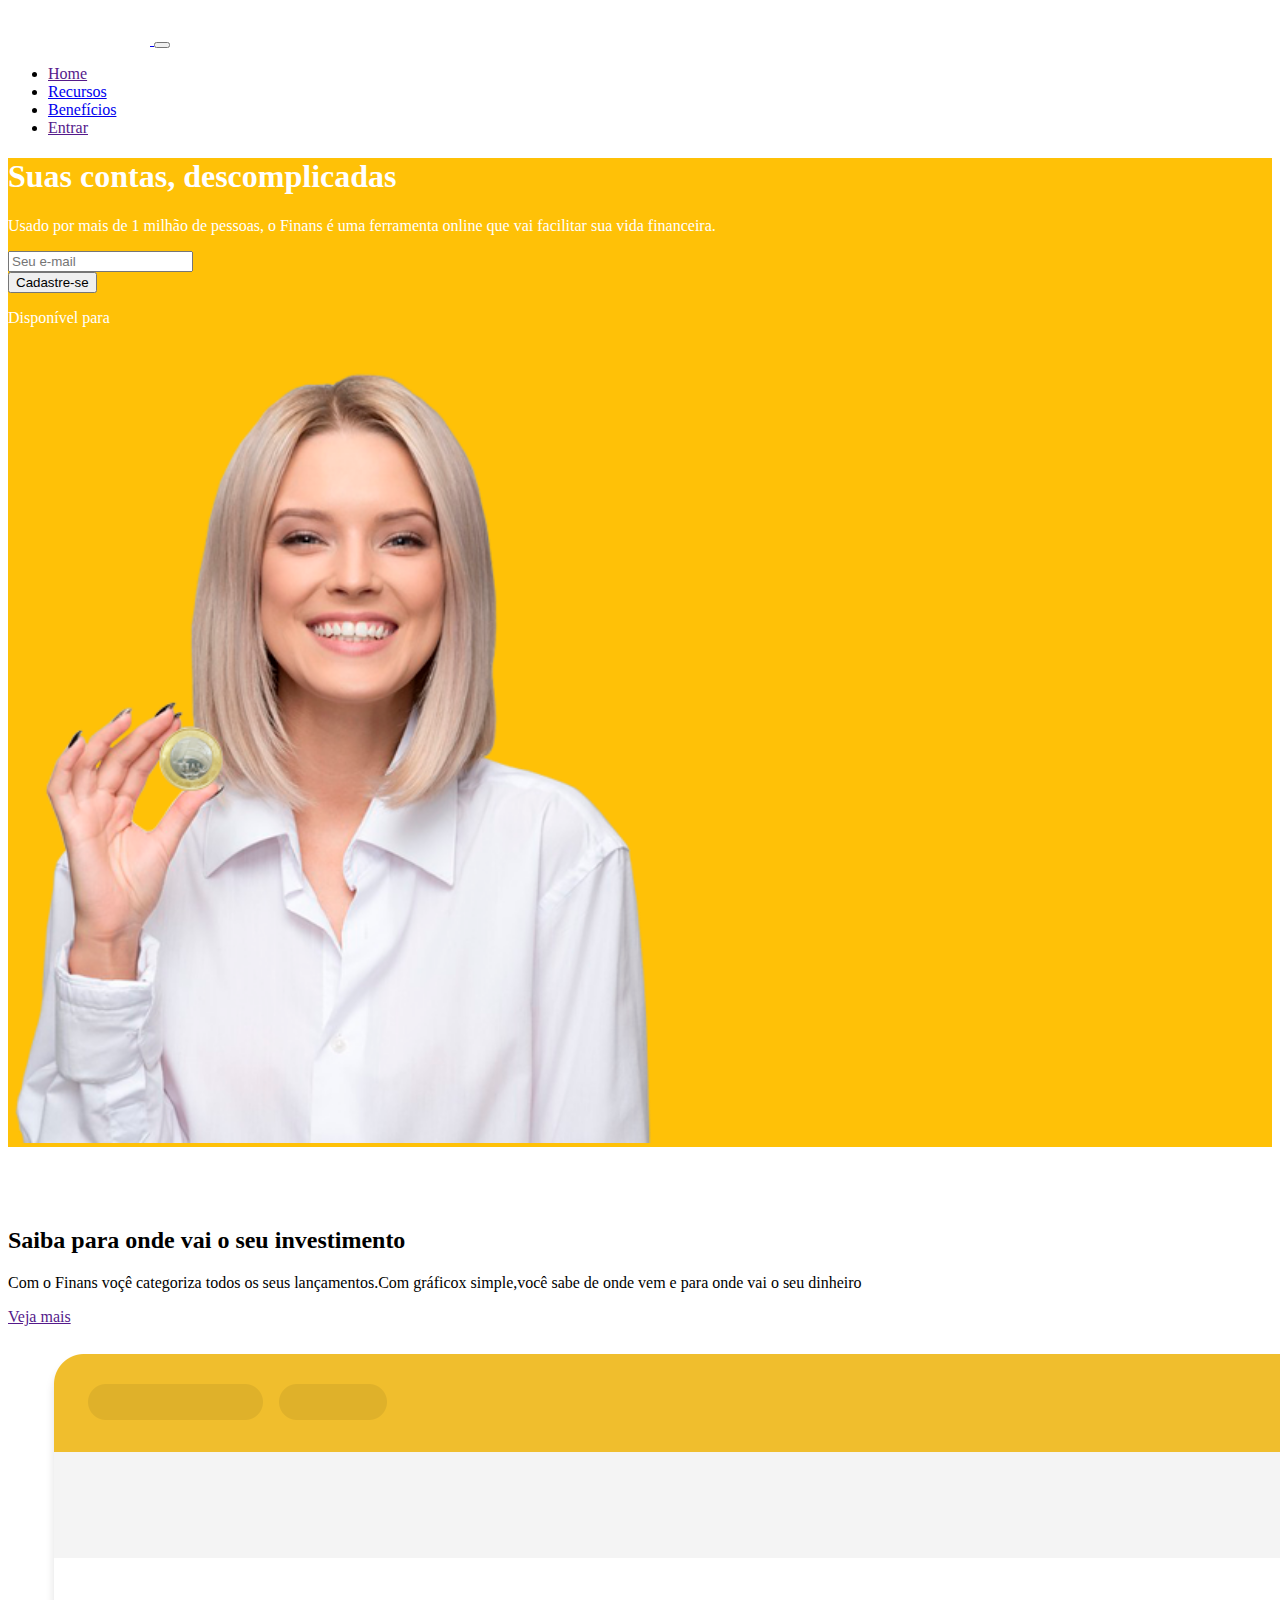
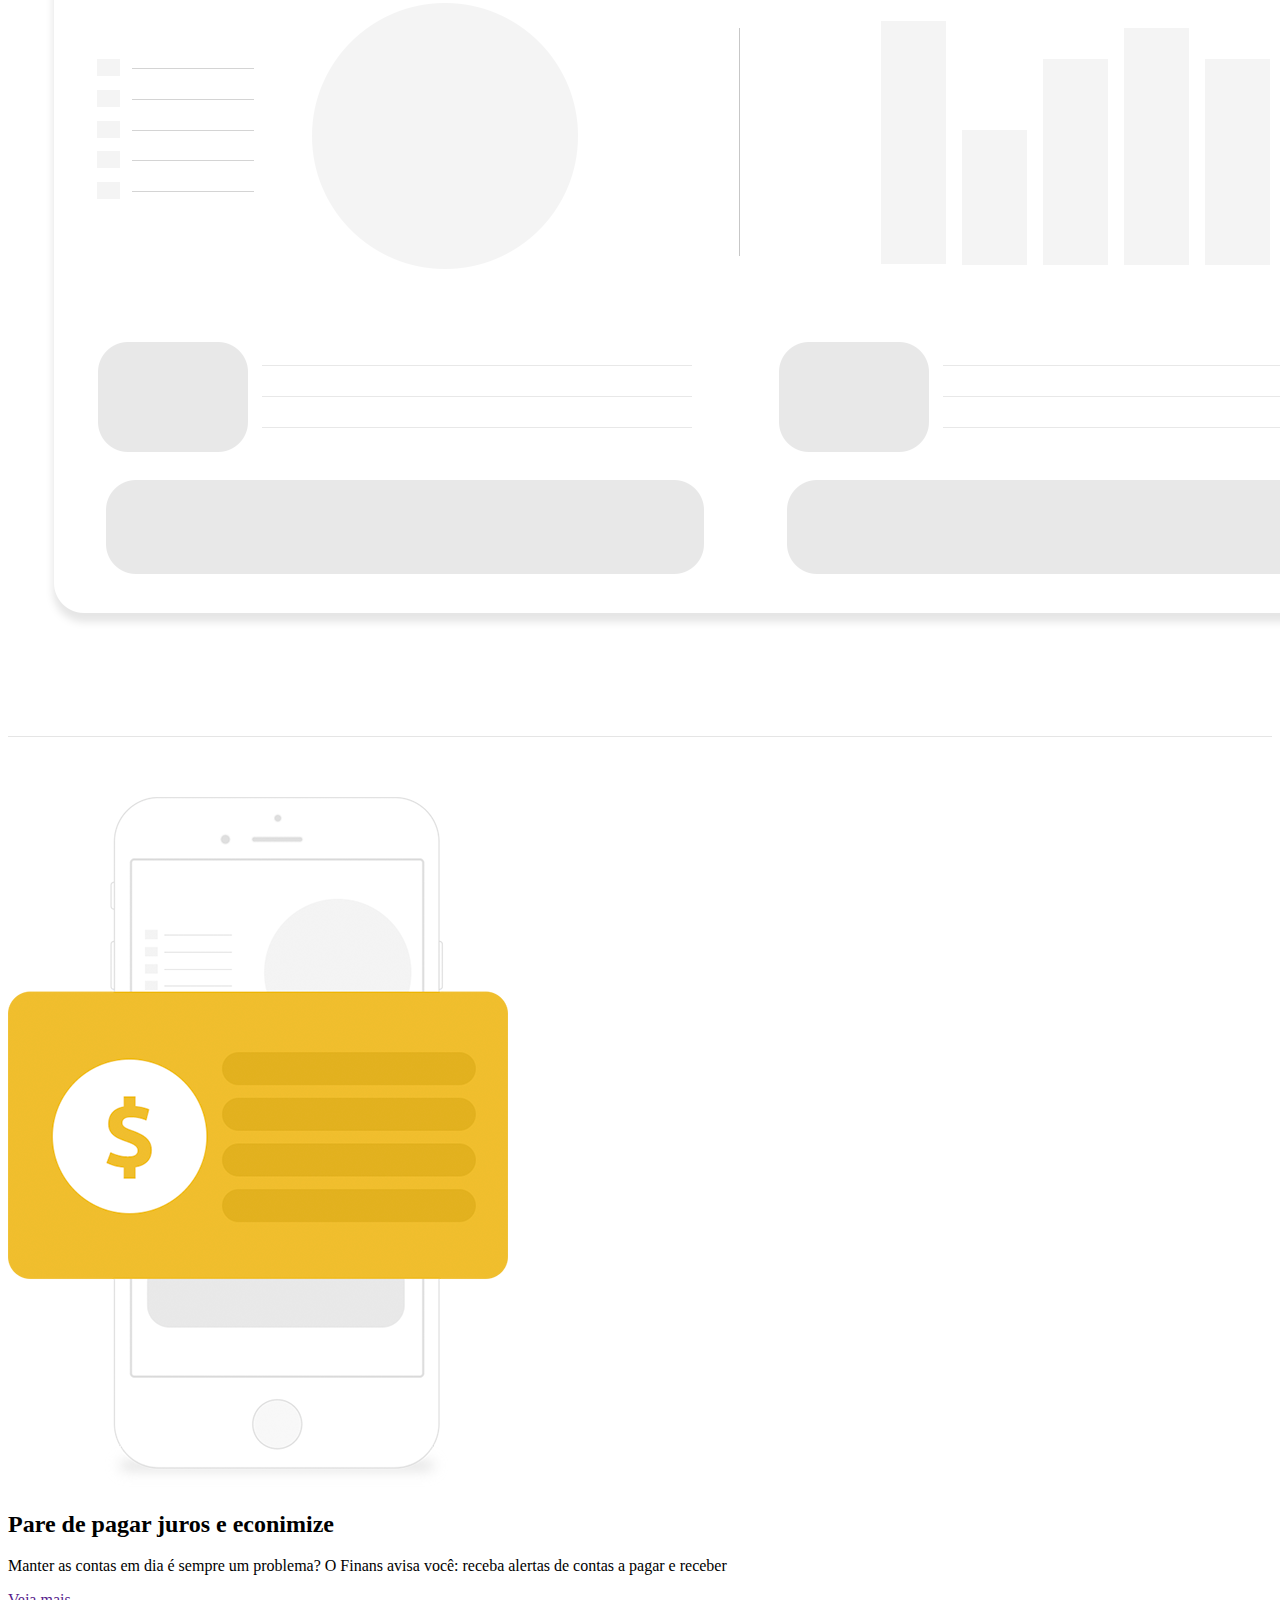
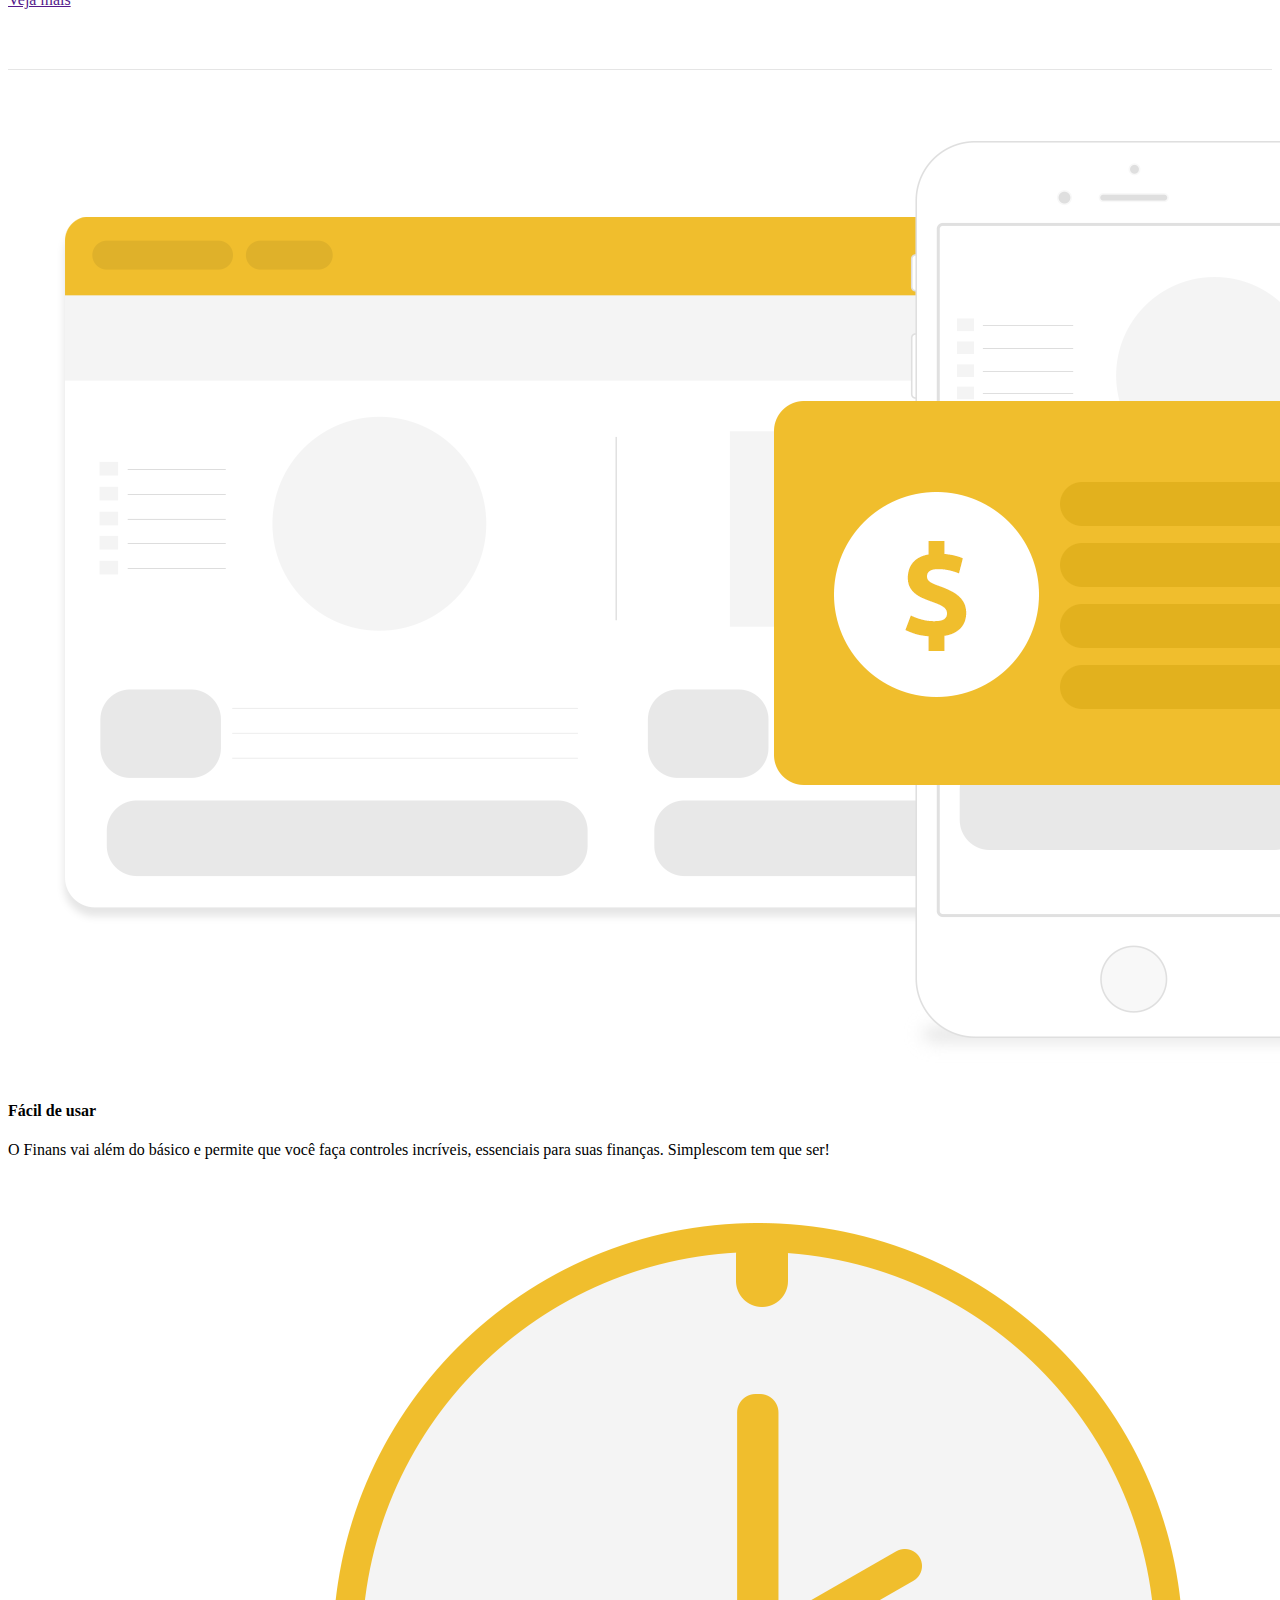
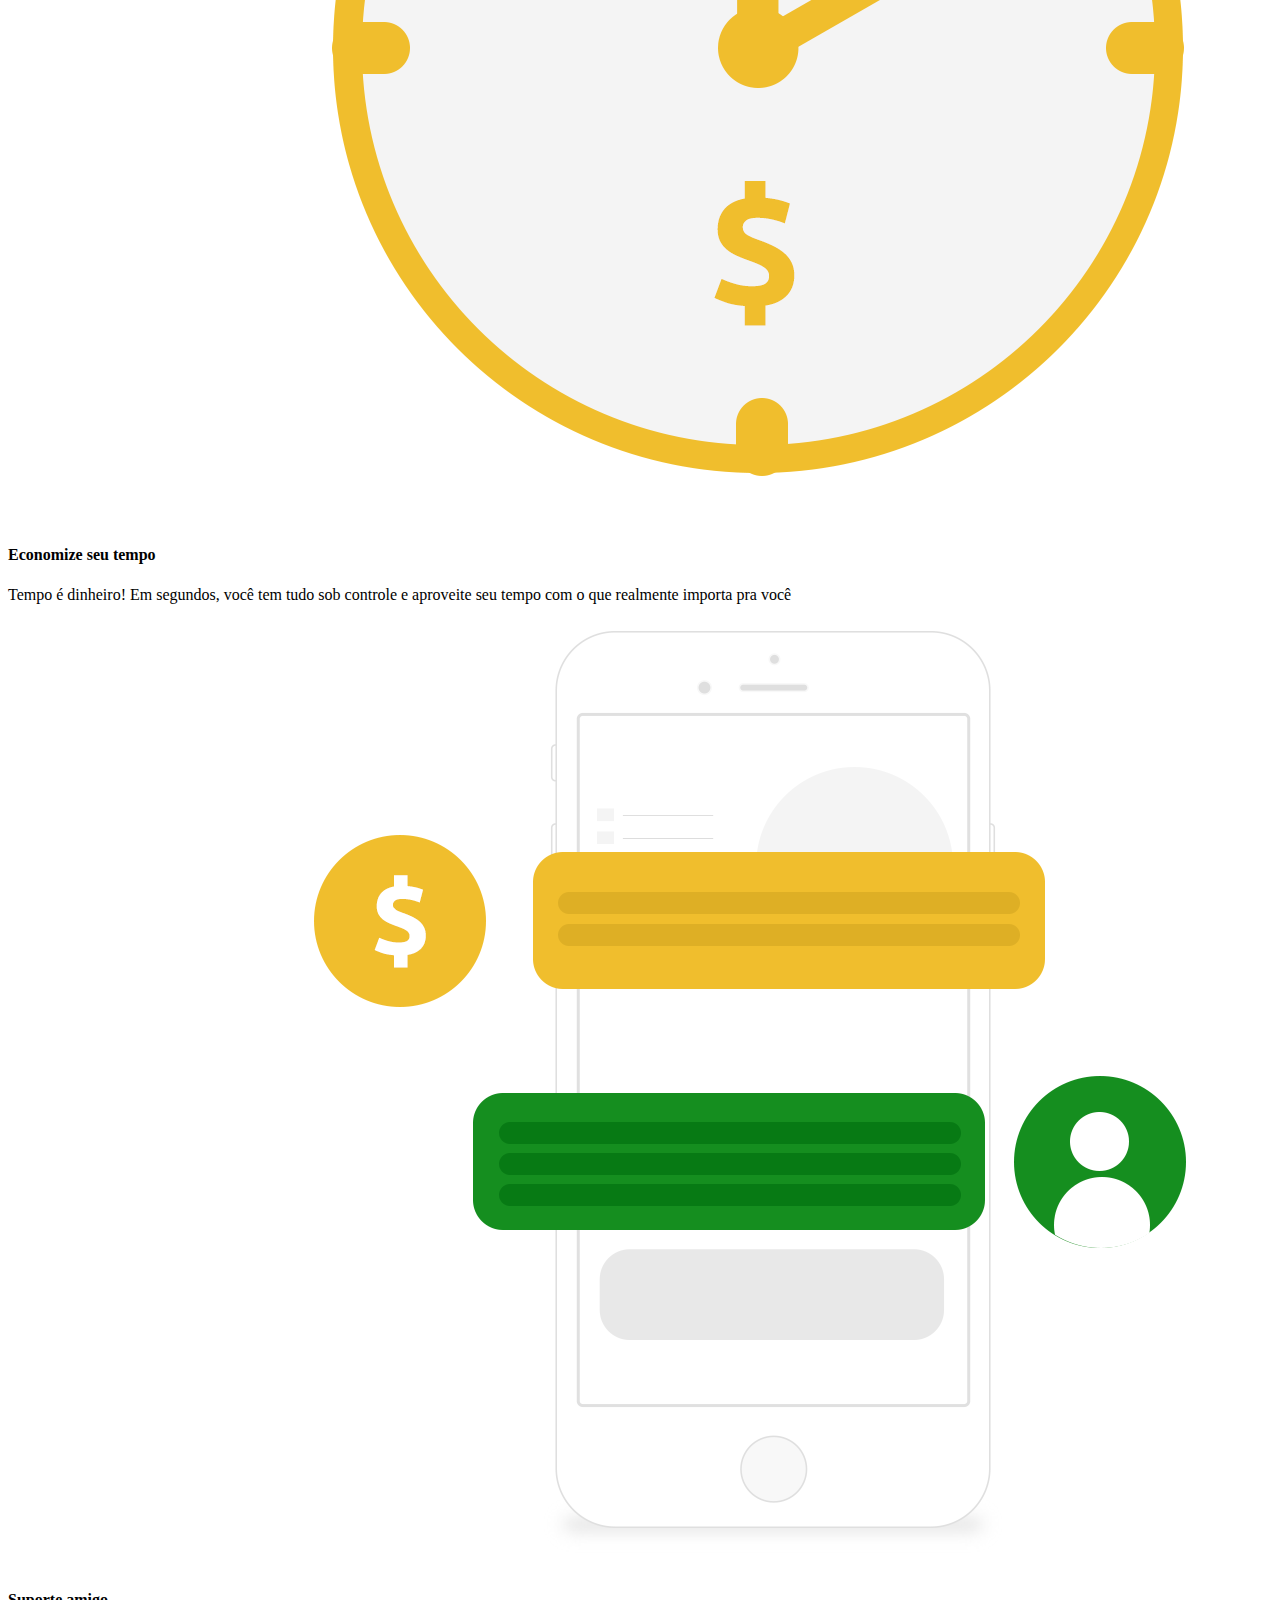
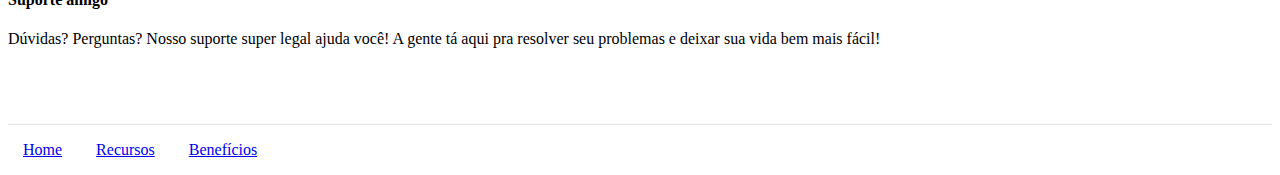
<file: index.html>
<!DOCTYPE html>
<html lang="pt-br">

<head>

  <meta charset="utf-8">
  <meta name="viewport" content="width=device-width, initial-scale=1, shrink-to-fit=no">


  <link rel="stylesheet" href="https://stackpath.bootstrapcdn.com/bootstrap/4.1.3/css/bootstrap.min.css"
    integrity="sha384-MCw98/SFnGE8fJT3GXwEOngsV7Zt27NXFoaoApmYm81iuXoPkFOJwJ8ERdknLPMO" crossorigin="anonymous">


  <link rel="stylesheet" href="https://use.fontawesome.com/releases/v5.3.1/css/all.css"
    integrity="sha384-mzrmE5qonljUremFsqc01SB46JvROS7bZs3IO2EmfFsd15uHvIt+Y8vEf7N7fWAU" crossorigin="anonymous">


  <link rel="stylesheet" type="text/css" href="css/estilo.css">

  <title>Finans - finanças pessoais</title>
</head>

<body>

  <header>
    <nav class="navbar navbar-expand-sm navbar-light bg-warning">
      <div class="container">

        <a href="#" class="navbar-brand">
          <img src="img/logo.png" width="142">
        </a>

        <button class="navbar-toggler" data-toggle="collapse" data-target="#nav-principal">
          <span class="navbar-toggler-icon"></span>
        </button>

        <div class="collapse navbar-collapse" id="nav-principal">
          <ul class="navbar-nav ml-auto">
            <li class="nav-item">
              <a href="" class="nav-link">Home</a>
            </li>
            <li class="nav-item">
              <a href="#recursos" class="nav-link">Recursos</a>
            </li>
            <li class="nav-item">
              <a href="#beneficios" class="nav-link">Benefícios</a>
            </li>
            
            <li class="nav-item">
              <a href="" class="btn btn-outline-light ml-4">Entrar</a>
            </li>
          </ul>
        </div>

      </div>
    </nav>
  </header>

  <section id="home">
    <div class="container">
      <div class="row">
        <div class="col-md-6 d-flex">
          <div class="align-self-center">
            <h1 class="display-4">Suas contas, descomplicadas</h1>
            <p>
              Usado por mais de 1 milhão de pessoas, o Finans é uma ferramenta online que vai facilitar sua vida
              financeira.
            </p>

            <form class="mt-4 mb-4">
              <div class="input-group input-group-lg">
                <input type="text" placeholder="Seu e-mail" class="form-control">
                <div class="input-group-append">
                  <button type="button" class="btn btn-primary">Cadastre-se</button>
                </div>
              </div>
            </form>

            <p>Disponível para
              <a href="" class="btn btn-outline-light">
                <i class="fab fa-android fa-lg"></i>
              </a>
              <a href="" class="btn btn-outline-light">
                <i class="fab fa-apple"></i>
              </a>
            </p>

          </div>
        </div>
        <div class="col-md-6 d-none d-md-block">
          <img src="img/capa-mulher.png">
        </div>
      </div>
    </div>
  </section>
  <section class="caixa">
    <div class="container" id="beneficios">
      <div class="row">
        <div class="col-md-6 d-flex">
          <div class="align-self-center">
            <h2>Saiba para onde vai o seu investimento</h2>
            <p>Com o Finans voçê categoriza todos os seus lançamentos.Com gráficox simple,você sabe de onde vem e para
              onde vai o seu dinheiro</p>
            <a href="" class="btn btn-primary"> Veja mais</a>
          </div>
        </div>
        <div class="col-md-6">
          <img src="./img/saiba.png" class="img-fluid">
        </div>
      </div>

    </div>
  </section>
  <section class="caixa">
    <div class="container">
      <div class="row">
        <div class="col-md-6">
          <img src="./img/juros.png" class="img-fluid">
        </div>
        <div class="col-md-6 d-flex">
          <div class="align-self-center">
            <h2>Pare de pagar juros e econimize</h2>
            <p>Manter as contas em dia é sempre um problema? O Finans avisa você: receba alertas de contas a pagar e
              receber </p>
            <a href="" class="btn btn-primary"> Veja mais</a>
          </div>
        </div>
      </div>

    </div>
  </section>
  <section class="caixa">
    <div class="container" id="recursos">
      <div class="row">
        <div class="col-md-4">
          <img src="./img/facil.png" class="img-fluid">
          <h4> Fácil de usar</h4>
          <p>O Finans vai além do básico e permite que você faça controles incríveis, essenciais para suas finanças.
            Simplescom tem que ser!</p>
        </div>
        <div class="col-md-4">
          <img src="./img/economize.png" class="img-fluid">
          <h4> Economize seu tempo</h4>
          <p>Tempo é dinheiro! Em segundos, você tem tudo sob controle e aproveite seu tempo com o que realmente importa
            pra você</p>
        </div>
        <div class="col-md-4">
          <img src="./img/suporte.png" class="img-fluid">
          <h4> Suporte amigo</h4>
          <p>Dúvidas? Perguntas? Nosso suporte super legal ajuda você! A gente tá aqui pra resolver seu problemas e
            deixar sua vida bem mais fácil! </p>
        </div>
      </div>

    </div>
  </section>
  <footer class="mt-4 mb-4">
    <div class="container">
      <div class="row">
        <div class="col-md-8">
          <p> 
            <a href="index.html">Home</a>
            <a href="#recursos">Recursos</a>
            <a href="#beneficios">Benefícios</a>
            
          </p>
        </div>
        <div class="col-md-4">
          <a href="https://twitter.com/" class="btn btn-outline-dark">
            <i class="fab fa-twitter-square"></i>
          </a>
          <a href="https://www.facebook.com/" class="btn btn-outline-dark">
            <i class="fab fa-facebook-square"></i>
          </a>
          <a href="https://www.linkedin.com/" class="btn btn-outline-dark">
            <i class="fab fa-linkedin"></i>
          </a>
          <a href="https://www.instagram.com/" class="btn btn-outline-dark">
            <i class="fab fa-instagram"></i>
          </a>
          <a href="https://www.youtube.com/" class="btn btn-outline-dark">
            <i class="fab fa-youtube"></i>
          </a>
        </div>
      </div>
    </div>
  </footer>


  <script src="https://code.jquery.com/jquery-3.3.1.slim.min.js"
    integrity="sha384-q8i/X+965DzO0rT7abK41JStQIAqVgRVzpbzo5smXKp4YfRvH+8abtTE1Pi6jizo"
    crossorigin="anonymous"></script>
  <script src="https://cdnjs.cloudflare.com/ajax/libs/popper.js/1.14.3/umd/popper.min.js"
    integrity="sha384-ZMP7rVo3mIykV+2+9J3UJ46jBk0WLaUAdn689aCwoqbBJiSnjAK/l8WvCWPIPm49"
    crossorigin="anonymous"></script>
  <script src="https://stackpath.bootstrapcdn.com/bootstrap/4.1.3/js/bootstrap.min.js"
    integrity="sha384-ChfqqxuZUCnJSK3+MXmPNIyE6ZbWh2IMqE241rYiqJxyMiZ6OW/JmZQ5stwEULTy"
    crossorigin="anonymous"></script>
</body>

</html>
</file>
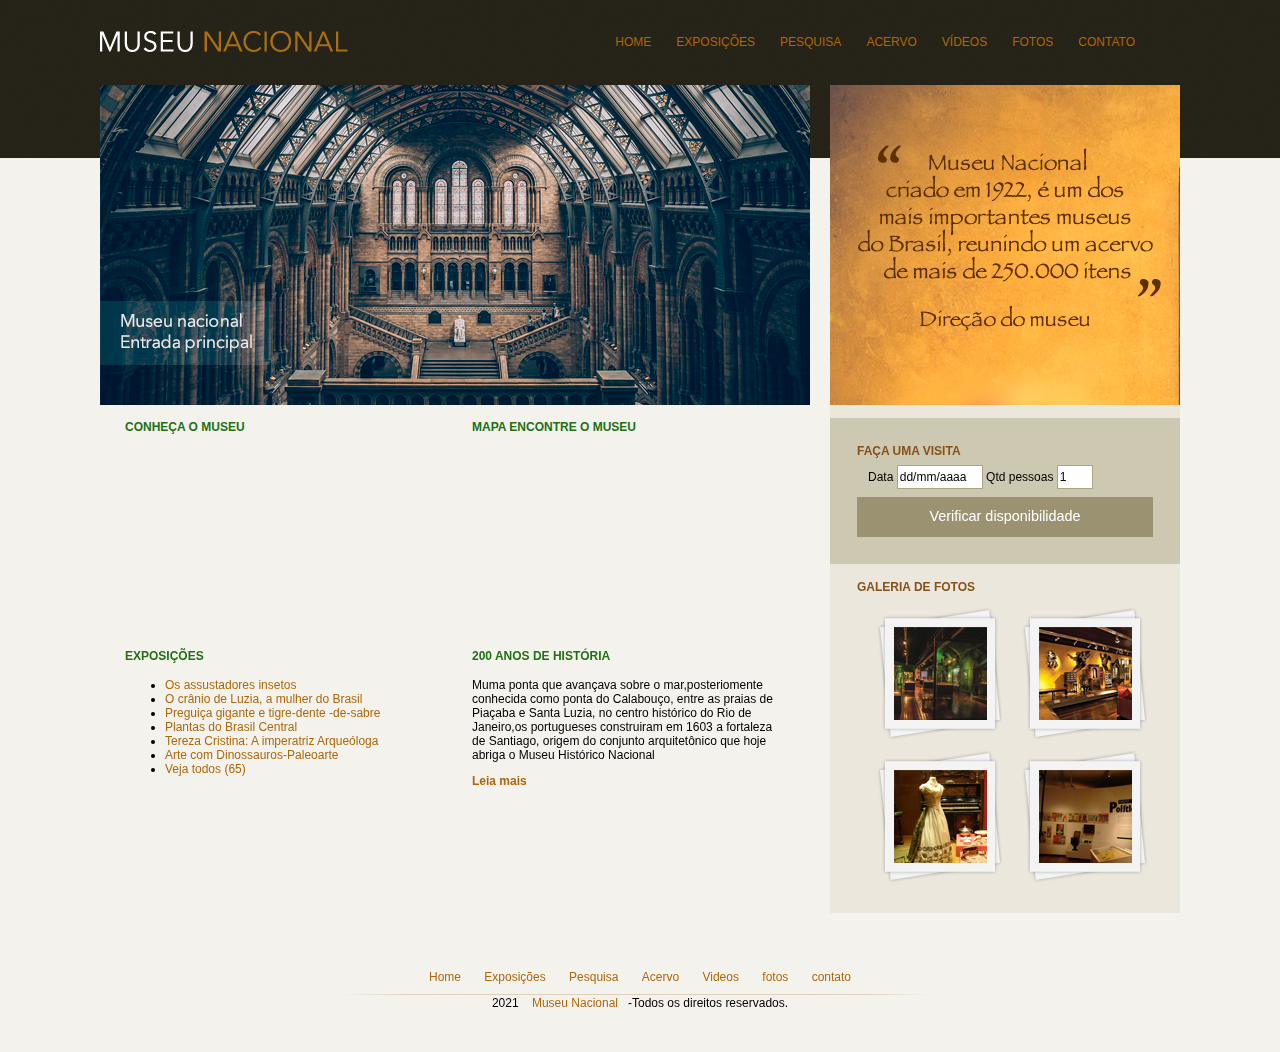
<file: Museu Nacional/index.html>
<!DOCTYPE html>
<html>
<head>
	<title>Museu Nacional</title>
	<meta charset="utf-8">

	
	<link rel="stylesheet" type="text/css" href="css/normalize.css">

	
	<link rel="stylesheet" type="text/css" href="css/estilo.css">

	


</head>
<body>

	<div id="container">
		
		<header>
			<div id="logo">
				<h1><a href="">Museu Nacional</a></h1>
			</div>

			<nav>
				<ul>
					<li><a href="#">Home</a></li>
					<li><a href="#">Exposições</a></li>
			        <li><a href="#">Pesquisa</a></li>
			        <li><a href="#">Acervo</a></li>
			        <li><a href="#">vídeos</a></li>
			        <li><a href="#">fotos</a></li>
			        <li><a href="#">contato</a></li>
				</ul>
			</nav>

		</header>

		<div id="principal">
			
			<div id="conteudo">
				<section id="capa">
					<img src="img/museu.png">
				</section>
				<section id="postagem">
					<article id="video">
						<h3> Conheça o museu</h3>
						<iframe width="310" height="170" src="https://www.youtube.com/embed/RGUYb-hivrc" title="YouTube video player" frameborder="0" allow="accelerometer; autoplay; clipboard-write; encrypted-media; gyroscope; picture-in-picture" allowfullscreen></iframe>

					</article>
					<article id="mapa">
						<h3>Mapa encontre o museu</h3>
						<iframe src="https://www.google.com/maps/embed?pb=!1m18!1m12!1m3!1d7511344.387961212!2d-49.43160964494523!3d-23.183021035753764!2m3!1f0!2f0!3f0!3m2!1i1024!2i768!4f13.1!3m3!1m2!1s0x997e58a085b7af%3A0x4d11e9a933d38ce3!2sMuseu%20Nacional%20-%20UFRJ!5e0!3m2!1spt-BR!2sbr!4v1641751808542!5m2!1spt-BR!2sbr" width="310" height="170" style="border:0;" allowfullscreen="" loading="lazy"></iframe>
					</article>
					<article id="exposicoes">
						<h3>Exposições</h3>
						<ul>
							<li>
								<a href=""> Os assustadores insetos</a>
							</li>
						
							<li>
								<a href="">O crânio de Luzia, a mulher do Brasil</a>
							</li>
						
							<li>
								<a href="">Preguiça gigante e tigre-dente -de-sabre</a>
							</li>
						
							<li>
								<a href="">Plantas do Brasil Central</a>
							</li>
							<li>
								<a href="">Tereza Cristina: A imperatriz Arqueóloga</a>
							</li>
							<li>
								<a href="">Arte com Dinossauros-Paleoarte</a>
							</li>
							<li>
								<a href="">Veja todos (65)</a>
							</li>
						</ul>
					</article>
					<article id="historia">
						<h3>200 anos de história</h3>
						<p>Muma ponta que avançava sobre o mar,posteriomente conhecida como ponta do Calabouço, entre as praias de Piaçaba e Santa Luzia, no centro histórico do Rio de Janeiro,os portugueses construiram em 1603 a fortaleza de Santiago, origem do conjunto arquitetônico que hoje abriga o Museu Histórico Nacional</p>
						<a href=""><strong>Leia mais</strong></a>
					</article>
				</section>
			</div>

			<aside>
				<section id="depoimento">
					<img src="img/depoimento.png">
				</section>

				<section id="visita">
					<h4>Faça uma visita</h4>
					<form>
						<fieldset>
							<legend>Selecione uma data</legend>
							
							<label for="data">Data</label>
							<input class="campo" type="text" id="data" value="dd/mm/aaaa">

							<label for="qtd">Qtd pessoas</label>
							<input class="campo" style="width: 30px;" type="text" id="qtd" value="1">

						</fieldset>

						<input class="botao" type="submit" value="Verificar disponibilidade">

					</form>
				</section>
				<section id="galeria">
					<h4>Galeria de fotos</h4>
					
					<a href="">
						<img src="img/imagem1.jpg" height="93" width="93" alt="Descricao imagem">
					</a>

					<a href="">
						<img src="img/imagem2.jpg" height="93" width="93">
					</a>

					<a href="">
						<img src="img/imagem3.jpg" height="93" width="93">
					</a>

					<a href="">
						<img src="img/imagem4.jpg" height="93" width="93">
					</a>

				</section>

			</aside>

			<footer style="clear: both;">
				 <p>
					 <a href="">Home</a>
					 <a href="">Exposições</a>
					 <a href="">Pesquisa</a>
					 <a href="">Acervo</a>
					 <a href="">Videos</a>
					 <a href="">fotos</a>
					 <a href="">contato</a>
				 </p>
				 <p>2021 <a href="">Museu Nacional</a>-Todos os direitos reservados.</p>
			</footer>
		</div>

	</div>

</body>
</html>
</file>
<file: css/estilo.css>
#home {
	background: #ffc107;
	color: white;
}
header #nav-principal ul li a:hover{
	color: white;
}
section#home .container div img{
	height: 800px;
}
.caixa{
	padding: 60px 0;
	border-bottom:  1px solid #e5e5e5;
	
}
footer p a{
	margin: 5px 15px;
	
}
</file>
<file: Museu Nacional/css/estilo.css>
body {
	background: #f4f2ec url(../img/fundo.png) repeat-x;
	font: 12px "Lucida Grande", "Lucida Sans Unicode", Arial, sans-serif;
}

#container {
	width: 1080px;
	margin: 0 auto;
}

a:link, a:active, a:visited {
	color: #af670a;
	text-decoration: none;
}

a:hover {
	color: #227115;
}


#logo h1 {
	float: left;
}

#logo a {
	width: 248px;
	height: 21px;
	text-indent:  -9999px;
	display: block;
	background: url(../img/logo.png) no-repeat;
}



header {
	padding: 15px 0;
	height: 55px;
}

nav ul {
	list-style: none;
	margin: 20px;
	float: right;
}

nav ul li {
	float: left;
}

nav ul li a:link {
	display: block;
	margin-right: 25px;
	padding-bottom: 3px;
	text-transform: uppercase;
}

nav ul li a:hover {
	border-bottom: 1px solid #535858;
}


#conteudo {
	width: 710px;
	float: left;
	margin-bottom: 25px;
}

aside {
	width: 350px;
	float: right;
	background: #ebe7dd;
	padding-bottom: 30px;
	margin-bottom: 25px;
}

section#visita {
	background: #cdc8b1;
	padding: 10px 27px 27px 27px;
	margin-top: 10px;
}

section#galeria {
	padding: 0 27px 0 27px;
}

section#galeria a {
	display: block;
	background: url(../img/fundo-foto.png) no-repeat;
	float: left;
	padding: 17px 15px 17px 15px;
	margin: 10px 0 0 20px;
}

section#galeria img {
	margin-left: 2px;
	margin-top: 3px;
}
article#video{
	float: left;
	width: 310px;
	margin-left: 25px;
}
article#exposicoes{
	float: left;
	width: 310px;
	margin: 15px 0 0 25px;
}
article#mapa{
	float: left;
	width: 310px;
	margin-left: 37px;
}
article#historia{
	float: left;
	width: 310px;
	margin: 15px 0 0 37px;
}
h3{
	color: #227115;
	font-size: 1.0em;
	margin-bottom: 15px;
	text-transform: uppercase;
}
h4 {
	color: #86521a;
	text-transform: uppercase;
	padding-bottom: 3px;
	margin-bottom: 0;
}



input {
	height: 20px;
	width: 80px;
	background: #fff;
	border: none;
	font-size: 1em;
}

input.campo {
	border:1px solid #ada484;
}

input.botao {
	background: #9b9271;
	color: white;
	width: 100%;
	height: 40px;
	font-size: 1.2em;
	cursor: pointer;
}

fieldset {
	border: none;
}

legend {
	display: none;
}
footer{
	padding:  20px 0 30px 0;
	text-align: center;
	background: url('../img/fundo-rodape.png') no-repeat center;
	margin-top: 20px;
}
footer>p a{
	padding: 2px 10px;
}
</file>
